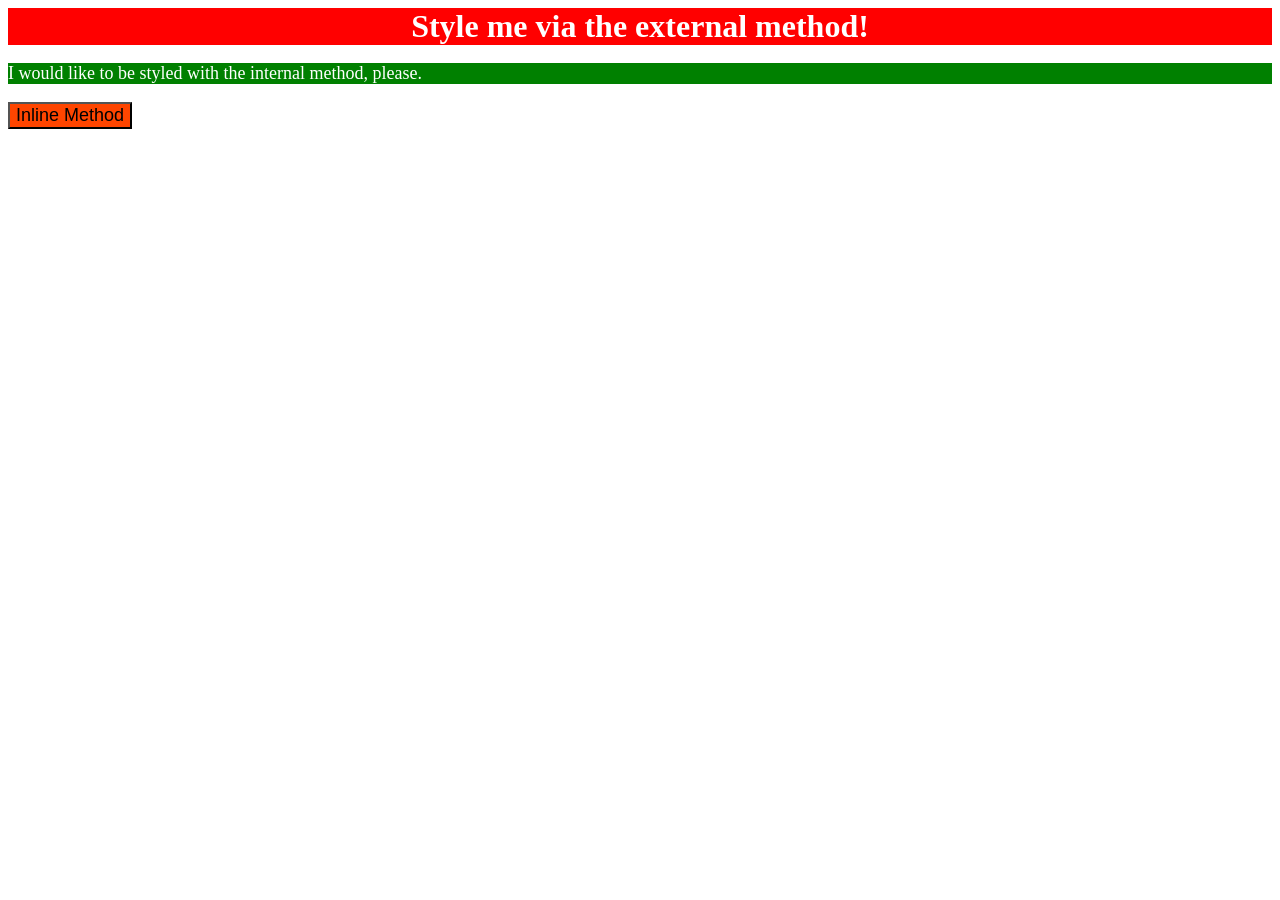
<file: foundations/intro-to-css/01-css-methods/index.html>
<!DOCTYPE html>
<html lang="en">
  <head>
    <meta charset="UTF-8">
    <meta http-equiv="X-UA-Compatible" content="IE=edge">
    <meta name="viewport" content="width=device-width, initial-scale=1.0">
    <title>Methods for Adding CSS</title>
    <link rel="stylesheet" href="archivo.css">
  </head>
  <body>
    <div>Style me via the external method!</div>
    <p>I would like to be styled with the internal method, please.</p>
    <button>Inline Method</button>
  </body>
</html>
</file>
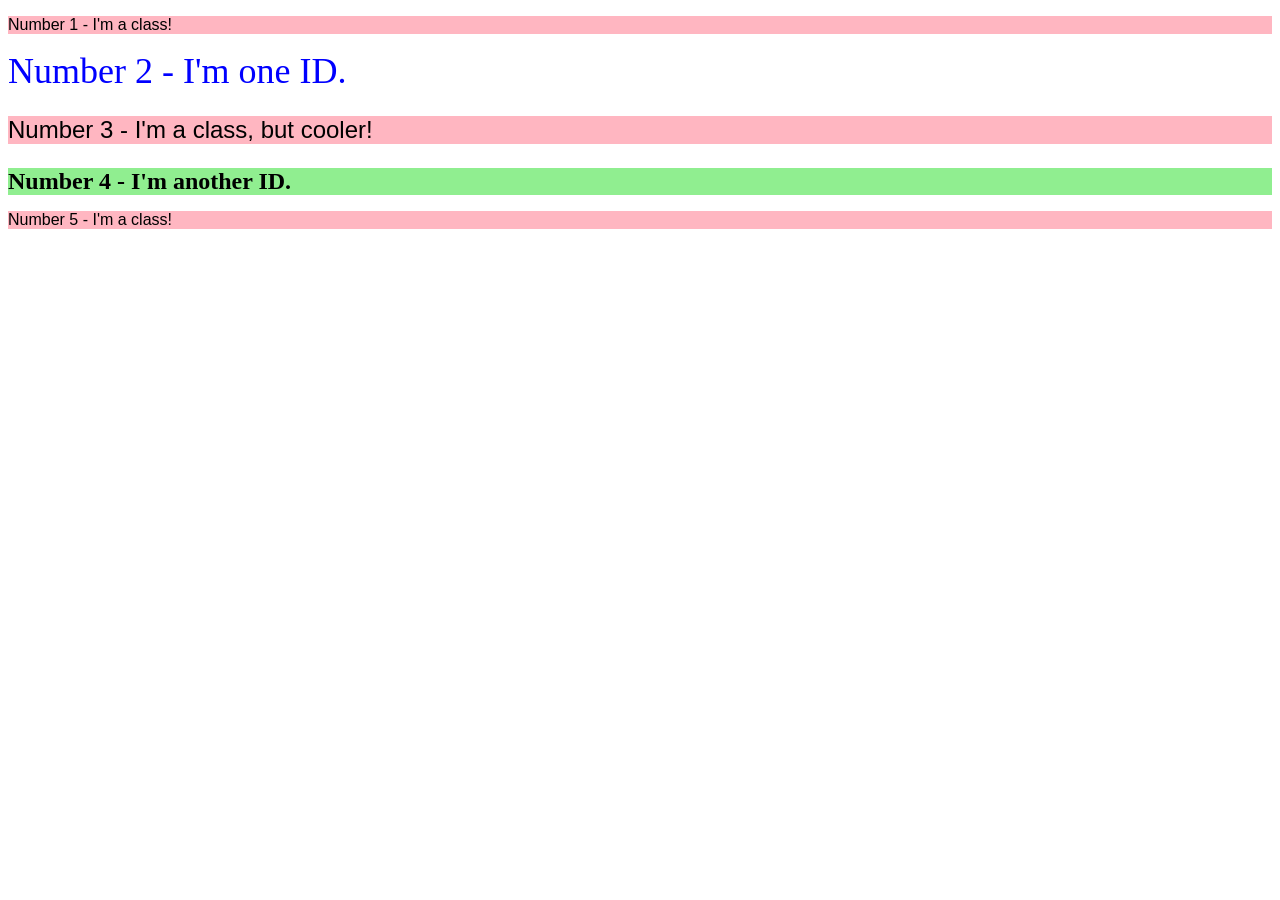
<file: foundations/intro-to-css/02-class-id-selectors/index.html>
<!DOCTYPE html>
<html lang="en">
  <head>
    <meta charset="UTF-8">
    <meta http-equiv="X-UA-Compatible" content="IE=edge">
    <meta name="viewport" content="width=device-width, initial-scale=1.0">
    <title>Class and ID Selectors</title>
    <link rel="stylesheet" href="style.css">
  </head>
  <body>
    <p class="impar">Number 1 - I'm a class!</p>
    <div id="numero2">Number 2 - I'm one ID.</div>
    <p class="impar" id="numero3">Number 3 - I'm a class, but cooler!</p>
    <div id="numero4">Number 4 - I'm another ID.</div>
    <p class="impar">Number 5 - I'm a class!</p>
  </body>
</html>
</file>
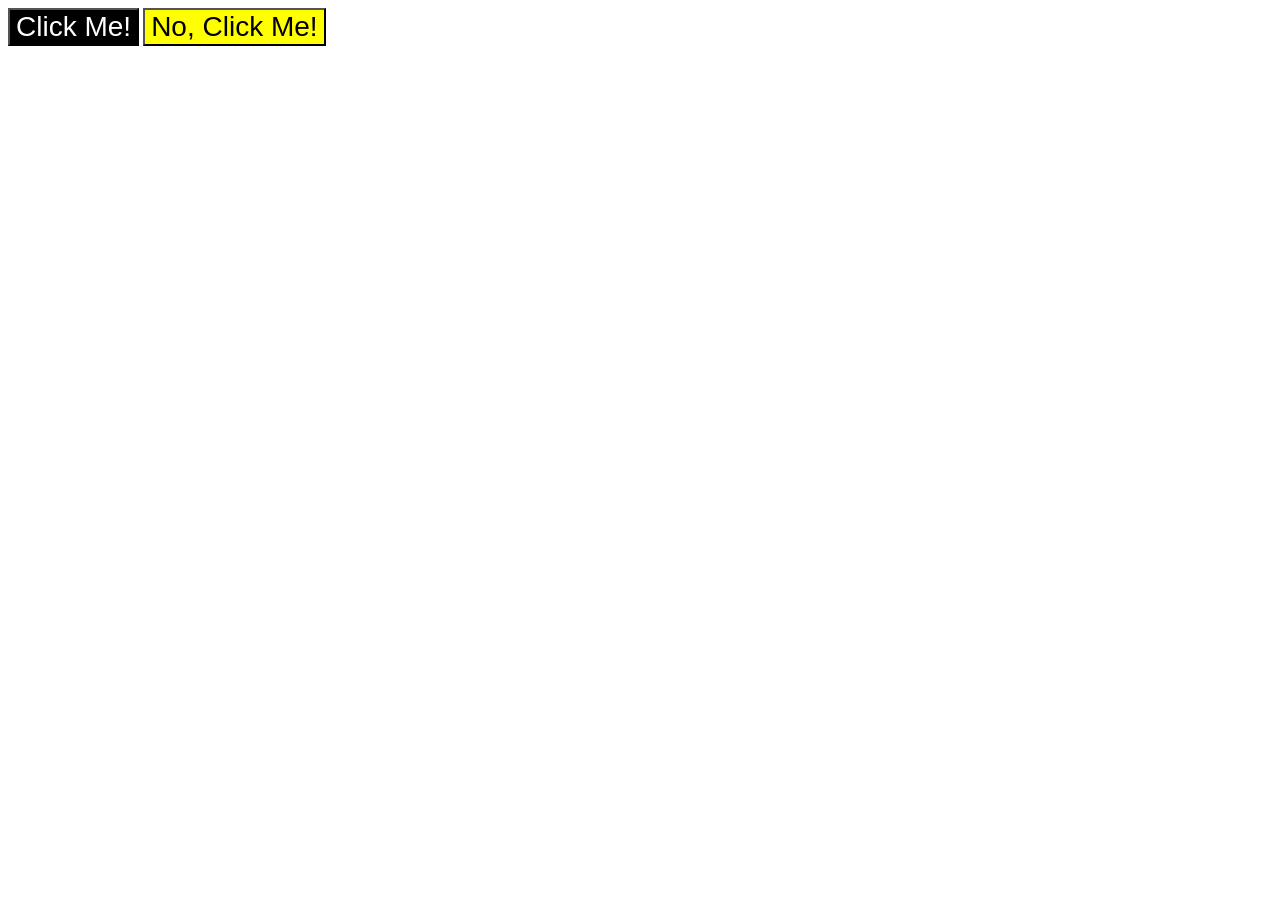
<file: foundations/intro-to-css/03-grouping-selectors/index.html>
<!DOCTYPE html>
<html lang="en">
  <head>
    <meta charset="UTF-8">
    <meta http-equiv="X-UA-Compatible" content="IE=edge">
    <meta name="viewport" content="width=device-width, initial-scale=1.0">
    <title>Grouping Selectors</title>
    <link rel="stylesheet" href="style.css">
  </head>
  <body>
    <button class="boton" id="b1">Click Me!</button>
    <button class="boton" id="b2">No, Click Me!</button>
  </body>
</html>
</file>
<file: foundations/intro-to-css/01-css-methods/archivo.css>
div{
    color: white;
    background-color: red;
    font-size: 32px;
    text-align: center;
    font-weight: bolder;
}
p{
    background-color: green;
    color: white;
    font-size: 18px;
}
button{
    background-color: orangered;
    font-size: 18px;
}
</file>
<file: foundations/intro-to-css/02-class-id-selectors/style.css>
/* Add CSS Styling */
.impar{
    background-color: lightpink;
    font-family: Verdana, sans-serif;
}
#numero2{
    color: blue;
    font-size: 36px;
}
#numero3{
    font-size: 24px;
}
#numero4{
    background-color: lightgreen;
    font-size: 24px;
    font-weight: bold;
}
</file>
<file: foundations/intro-to-css/03-grouping-selectors/style.css>
.boton{
    font-size: 28px;
    font-family: Helvetica, 'Times New Roman', sans-serif;
}
#b1{
    background-color: black;
    color: white;
}
#b2{
    background-color: yellow;
}
</file>
